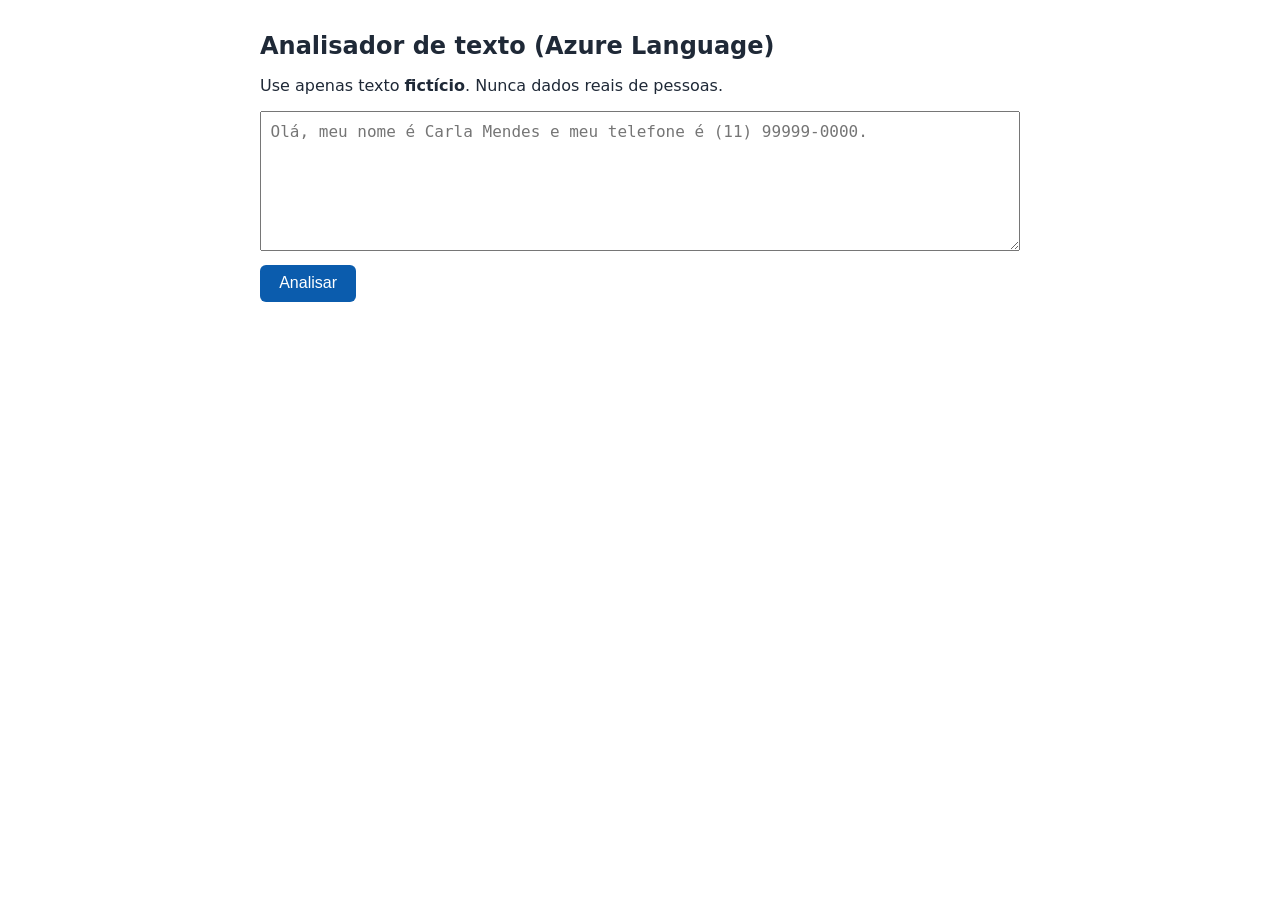
<file: aula06-analise-texto/static/index.html>
<!DOCTYPE html>
<html lang="pt-BR">
<head>
  <meta charset="UTF-8" />
  <meta name="viewport" content="width=device-width, initial-scale=1" />
  <title>Analisador de texto</title>
  <style>
    body { font-family: system-ui, sans-serif; max-width: 760px; margin: 2rem auto; padding: 0 1rem; color: #1f2937; }
    h1 { font-size: 1.5rem; }
    textarea { width: 100%; height: 140px; padding: .6rem; font-size: 1rem; box-sizing: border-box; }
    button { margin-top: .6rem; padding: .6rem 1.2rem; font-size: 1rem; background: #0b5cad; color: #fff; border: 0; border-radius: 6px; cursor: pointer; }
    button:disabled { opacity: .6; cursor: wait; }
    .card { border: 1px solid #d1d5db; border-radius: 8px; padding: 1rem; margin-top: 1rem; }
    .erro { color: #b91c1c; }
    table { border-collapse: collapse; width: 100%; }
    th, td { border: 1px solid #d1d5db; padding: .4rem .6rem; text-align: left; }
    th { background: #f3f4f6; }
  </style>
</head>
<body>
  <h1>Analisador de texto (Azure Language)</h1>
  <p>Use apenas texto <strong>fictício</strong>. Nunca dados reais de pessoas.</p>

  <textarea id="texto" placeholder="Olá, meu nome é Carla Mendes e meu telefone é (11) 99999-0000."></textarea>
  <button id="botao">Analisar</button>

  <div id="resultado"></div>

  <script>
    const botao = document.getElementById("botao");
    const caixa = document.getElementById("texto");
    const saida = document.getElementById("resultado");

    // Escreve texto na tela de forma segura (sem interpretar HTML)
    function celula(linha, valor) {
      const td = document.createElement("td");
      td.textContent = valor;
      linha.appendChild(td);
    }

    botao.addEventListener("click", async () => {
      saida.innerHTML = "";
      botao.disabled = true;
      try {
        // Chama o NOSSO backend (a chave fica lá, não aqui)
        const resp = await fetch("/analisar", {
          method: "POST",
          headers: { "Content-Type": "application/json" },
          body: JSON.stringify({ texto: caixa.value }),
        });
        const dados = await resp.json();

        if (!resp.ok) {
          saida.innerHTML = '<p class="erro"></p>';
          saida.firstChild.textContent = dados.erro;
          return;
        }

        // Cartão 1: idioma
        const c1 = document.createElement("div");
        c1.className = "card";
        const pct = (dados.idioma.confianca * 100).toFixed(0);
        c1.innerHTML = "<h2>Idioma</h2><p></p>";
        c1.querySelector("p").textContent =
          `${dados.idioma.nome} (${dados.idioma.codigo}) · confiança ${pct}%`;
        saida.appendChild(c1);

        // Cartão 2: texto redigido
        const c2 = document.createElement("div");
        c2.className = "card";
        c2.innerHTML = "<h2>Texto com dados ocultados</h2><p></p>";
        c2.querySelector("p").textContent = dados.texto_redigido;
        saida.appendChild(c2);

        // Cartão 3: tabela de entidades
        const c3 = document.createElement("div");
        c3.className = "card";
        c3.innerHTML = "<h2>Dados pessoais encontrados</h2>";
        if (dados.entidades.length === 0) {
          c3.innerHTML += "<p>Nenhum dado pessoal encontrado.</p>";
        } else {
          const tabela = document.createElement("table");
          tabela.innerHTML = "<tr><th>Texto</th><th>Type</th><th>Confidence</th><th>Offset</th><th>Length</th></tr>";
          for (const e of dados.entidades) {
            const tr = document.createElement("tr");
            celula(tr, e.texto);
            celula(tr, e.tipo);
            celula(tr, (e.confianca * 100).toFixed(0) + "%");
            celula(tr, e.offset);
            celula(tr, e.tamanho);
            tabela.appendChild(tr);
          }
          c3.appendChild(tabela);
        }
        saida.appendChild(c3);
      } catch (erro) {
        saida.innerHTML = '<p class="erro">Não consegui falar com o servidor. Ele está rodando?</p>';
      } finally {
        botao.disabled = false;
      }
    });
  </script>
</body>
</html>
</file>
